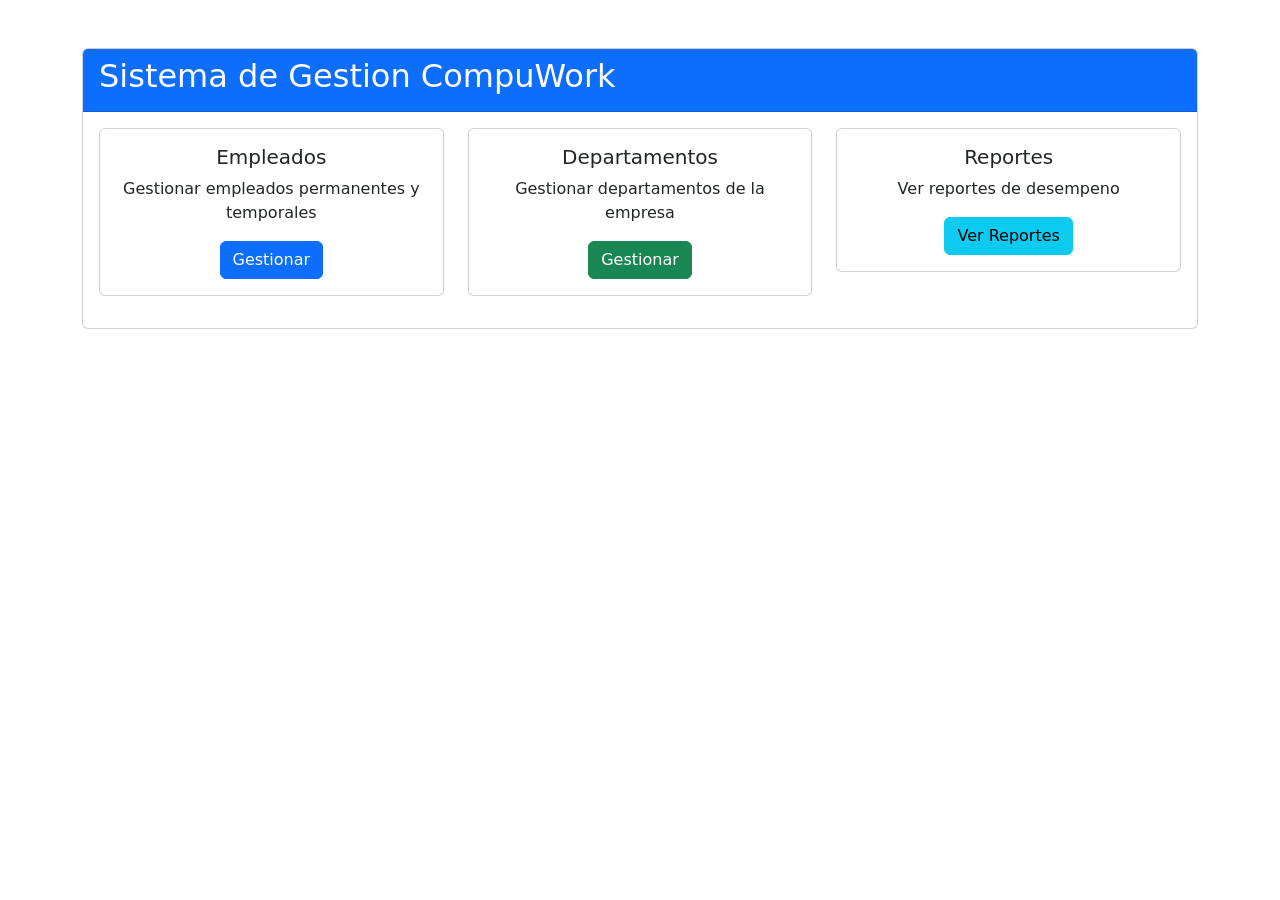
<file: src/main/resources/templates/index.html>
<!DOCTYPE html> 
<html xmlns:th="http://www.thymeleaf.org"> 
<head> 
    <meta charset="UTF-8"> 
    <title>CompuWork - Sistema RH</title> 
    <link href="https://cdn.jsdelivr.net/npm/bootstrap@5.3.0/dist/css/bootstrap.min.css" rel="stylesheet"> 
</head> 
<body> 
    <div class="container mt-5"> 
        <div class="card"> 
            <div class="card-header bg-primary text-white"> 
                <h2>Sistema de Gestion CompuWork</h2> 
            </div> 
            <div class="card-body"> 
                <div class="row"> 
                    <div class="col-md-4 mb-3"> 
                        <div class="card text-center"> 
                            <div class="card-body"> 
                                <h5 class="card-title">Empleados</h5> 
                                <p class="card-text">Gestionar empleados permanentes y temporales</p> 
                                <a th:href="@{/employees}" class="btn btn-primary">Gestionar</a> 
                            </div> 
                        </div> 
                    </div> 
                    <div class="col-md-4 mb-3"> 
                        <div class="card text-center"> 
                            <div class="card-body"> 
                                <h5 class="card-title">Departamentos</h5> 
                                <p class="card-text">Gestionar departamentos de la empresa</p> 
                                <a th:href="@{/departments}" class="btn btn-success">Gestionar</a> 
                            </div> 
                        </div> 
                    </div> 
                    <div class="col-md-4 mb-3"> 
                        <div class="card text-center"> 
                            <div class="card-body"> 
                                <h5 class="card-title">Reportes</h5> 
                                <p class="card-text">Ver reportes de desempeno</p> 
                                <a href="/compuwork/reports" class="btn btn-info">Ver Reportes</a>
                            </div> 
                        </div> 
                    </div> 
                </div> 
            </div> 
        </div> 
    </div> 
</body> 
</html>
</file>
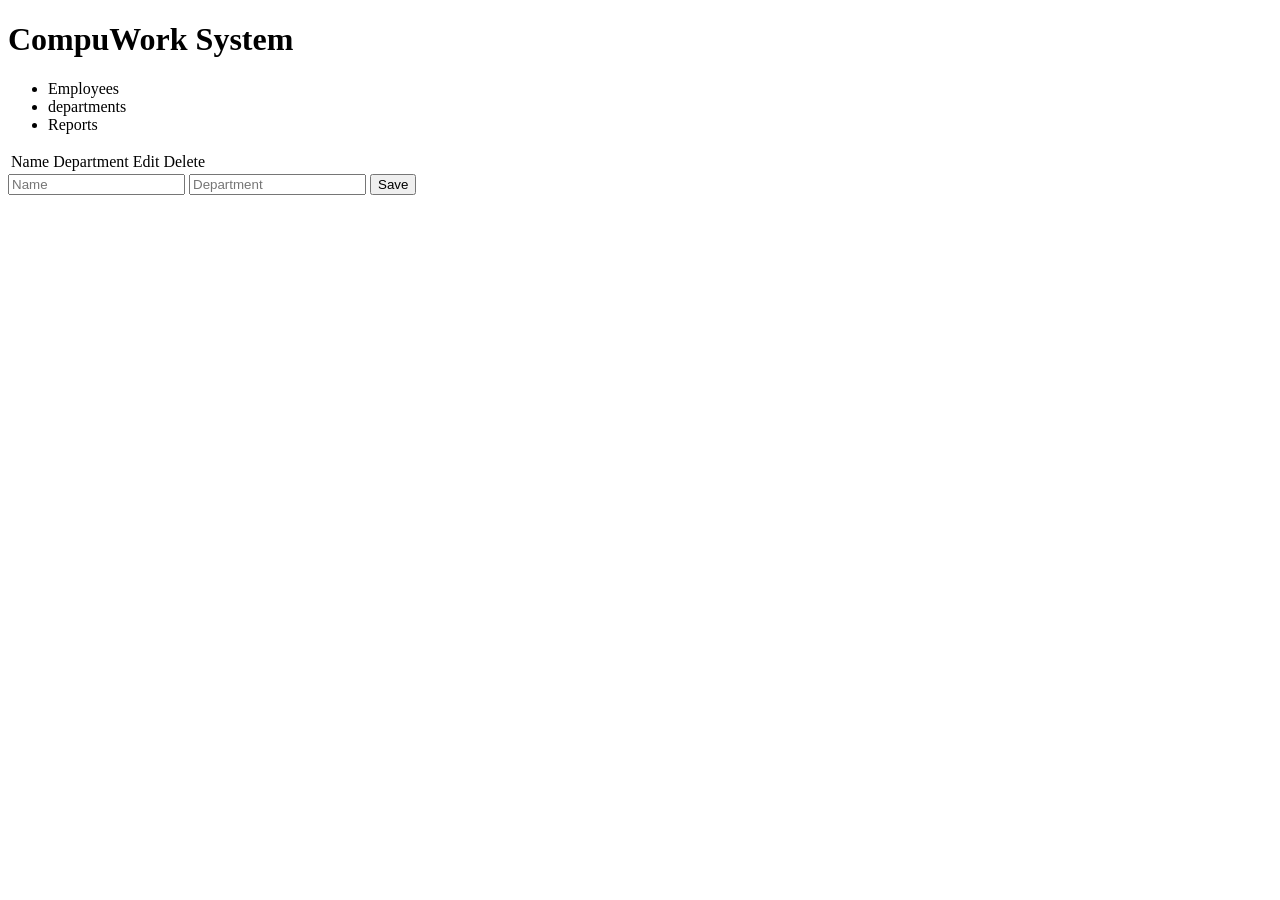
<file: CompuWork/src/main/resources/CompuWork.html>
<!DOCTYPE html>
<html xmlns:th="http://www.thymeleaf.org">
<head>
    <title>CompuWork System</title>
</head>
<body>
    <h1>CompuWork System</h1>
    <ul>
        <li><a th:href="@{/employees}">Employees</a></li>
        <li><a th:href="@{/departments}">departments</a></li>
        <li><a th:href="@{/reports}">Reports</a></li>
    </ul>
     <table>
        <tr th:each="employee : ${employees}">
            <td th:text="${employee.name}">Name</td>
            <td th:text="${employee.department.name}">Department</td>
            <td>
                <a th:href="@{/employees/{id}(id=${employee.id})}">Edit</a>
                <a th:href="@{/employees/{id}(id=${employee.id})}" th:method="delete">Delete</a>
            </td>
        </tr>
    </table>
    <form th:action="@{/employees}" th:method="post">
        <input type="text" th:field="*{name}" placeholder="Name">
        <input type="text" th:field="*{department.name}" placeholder="Department">
        <button type="submit">Save</button>
    </form> 

    <script>
        document.getElementById("Employee").addEventListener("submit", (event) => {
          event.preventDefault();
          const Department = document.getElementById('Department').value;
          const getName = document.getElementById("getName").value;
      
          fetch("http://localhost:8080/empleados", {
            method: 'POST',
            headers: {
              'Content-Type': 'application/json'
            },
            body: JSON.stringify({ name: getName, department: Department })
          })
          .then(response => response.json())
          .then((data) => {
            // handle successful response
            console.log(data);
          })
          .catch((error) => {
            // handle error
            console.error(error);
            document.getElementById('department').textContent = 'Error';
          });
        });
      </script>

</body> 
</html>
</file>
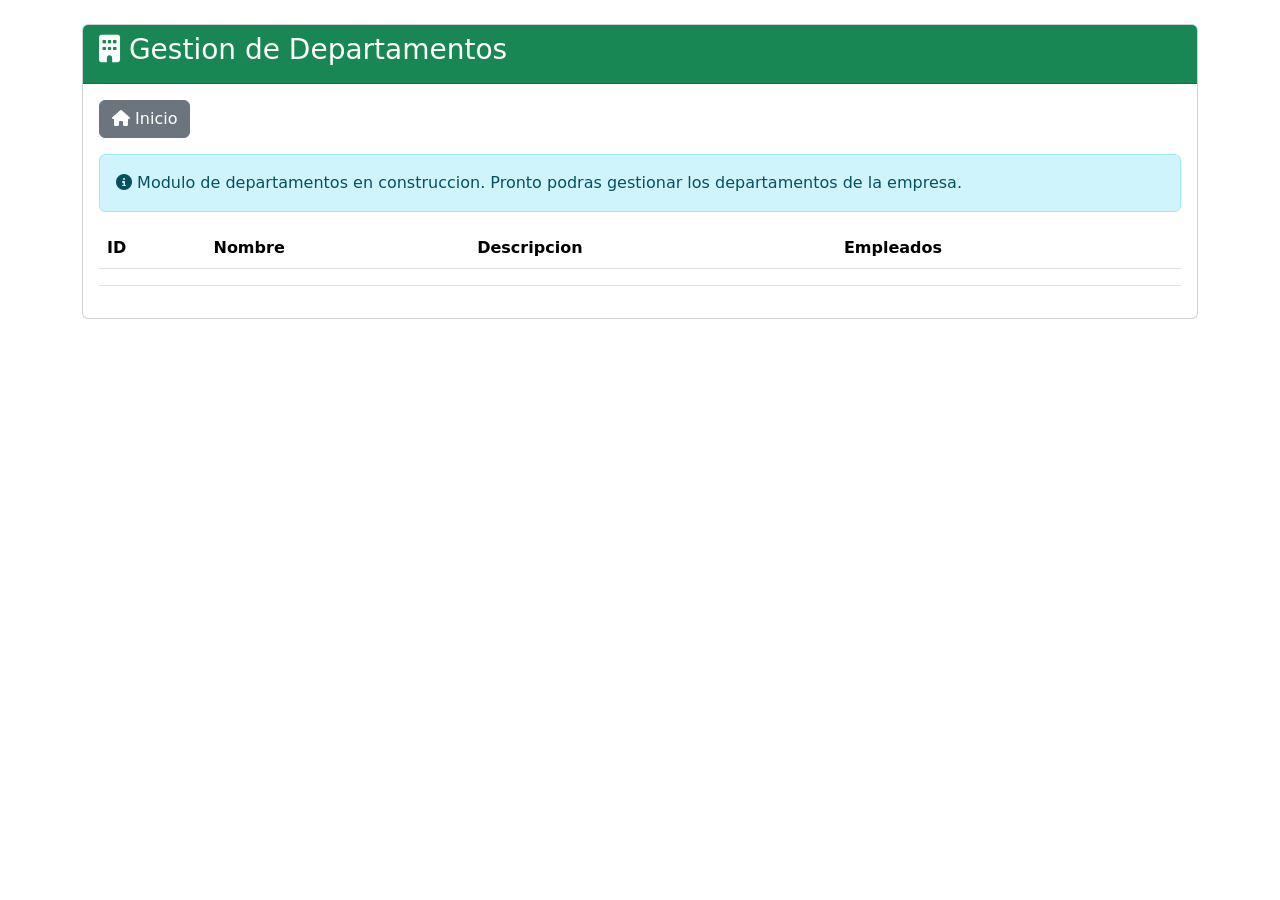
<file: src/main/resources/templates/departments.html>
<!DOCTYPE html> 
<html xmlns:th="http://www.thymeleaf.org"> 
<head> 
    <meta charset="UTF-8"> 
    <title>Gestion de Departamentos - CompuWork</title> 
    <link href="https://cdn.jsdelivr.net/npm/bootstrap@5.3.0/dist/css/bootstrap.min.css" rel="stylesheet"> 
    <link rel="stylesheet" href="https://cdnjs.cloudflare.com/ajax/libs/font-awesome/6.4.0/css/all.min.css"> 
</head> 
<body> 
    <div class="container mt-4"> 
        <div class="card"> 
            <div class="card-header bg-success text-white"> 
                <h3> <i class="fas fa-building"></i> Gestion de Departamentos</h3> 
            </div> 
            <div class="card-body"> 
                <a th:href="@{/}" class="btn btn-secondary mb-3"> <i class="fas fa-home"></i> Inicio</a> 
                <div class="alert alert-info"> 
                    <i class="fas fa-info-circle"></i> Modulo de departamentos en construccion. Pronto podras gestionar los departamentos de la empresa. 
                </div> 
                <table class="table"> 
                    <thead> 
                        <tr> 
                            <th>ID</th> 
                            <th>Nombre</th> 
                            <th>Descripcion</th> 
                            <th>Empleados</th> 
                        </tr> 
                    </thead> 
                    <tbody> 
                        <tr th:each="dept : ${departments}"> 
                            <td th:text="${dept.id}"></td> 
                            <td th:text="${dept.nombre}"></td> 
                            <td th:text="${dept.descripcion}"></td> 
                            <td th:text="${dept.employees.size()}"></td> 
                        </tr> 
                    </tbody> 
                </table> 
            </div> 
        </div> 
    </div> 
</body> 
</html>
</file>
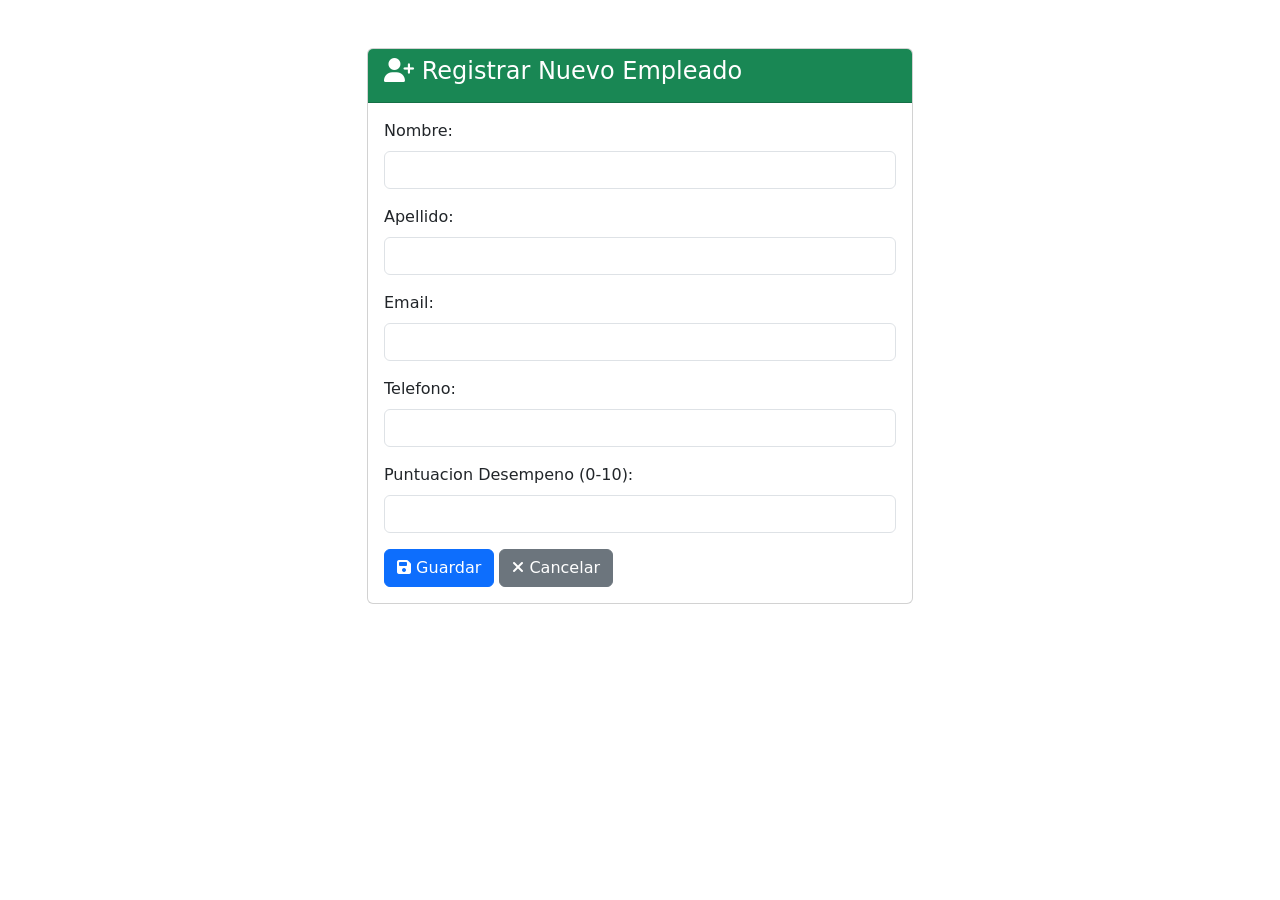
<file: src/main/resources/templates/employee-form.html>
<!DOCTYPE html>
<html xmlns:th="http://www.thymeleaf.org">
<head>
    <meta charset="UTF-8">
    <title>Nuevo Empleado - CompuWork</title>
    <link href="https://cdn.jsdelivr.net/npm/bootstrap@5.3.0/dist/css/bootstrap.min.css" rel="stylesheet">
    <link rel="stylesheet" href="https://cdnjs.cloudflare.com/ajax/libs/font-awesome/6.4.0/css/all.min.css">
</head>
<body>
    <div class="container mt-5">
        <div class="row justify-content-center">
            <div class="col-md-6">
                <div class="card">
                    <div class="card-header bg-success text-white">
                        <h4> <i class="fas fa-user-plus"></i> Registrar Nuevo Empleado</h4>
                    </div>
                    <div class="card-body">
                        <form action="/compuwork/employees" method="post">
                            <div class="mb-3">
                                <label class="form-label">Nombre:</label>
                                <input type="text" name="nombre" class="form-control" required>
                            </div>
                            <div class="mb-3">
                                <label class="form-label">Apellido:</label>
                                <input type="text" name="apellido" class="form-control" required>
                            </div>
                            <div class="mb-3">
                                <label class="form-label">Email:</label>
                                <input type="email" name="email" class="form-control" required>
                            </div>
                            <div class="mb-3">
                                <label class="form-label">Telefono:</label>
                                <input type="tel" name="telefono" class="form-control">
                            </div>
                            <div class="mb-3">
                                <label class="form-label">Puntuacion Desempeno (0-10):</label>
                                <input type="number" step="0.1" name="puntuacionDesempeno" class="form-control">
                            </div>
                            <button type="submit" class="btn btn-primary"> <i class="fas fa-save"></i> Guardar</button>
                            <a href="/compuwork/employees" class="btn btn-secondary"> <i class="fas fa-times"></i> Cancelar</a>
                        </form>
                    </div>
                </div>
            </div>
        </div>
    </div>
</body>
</html>
</file>
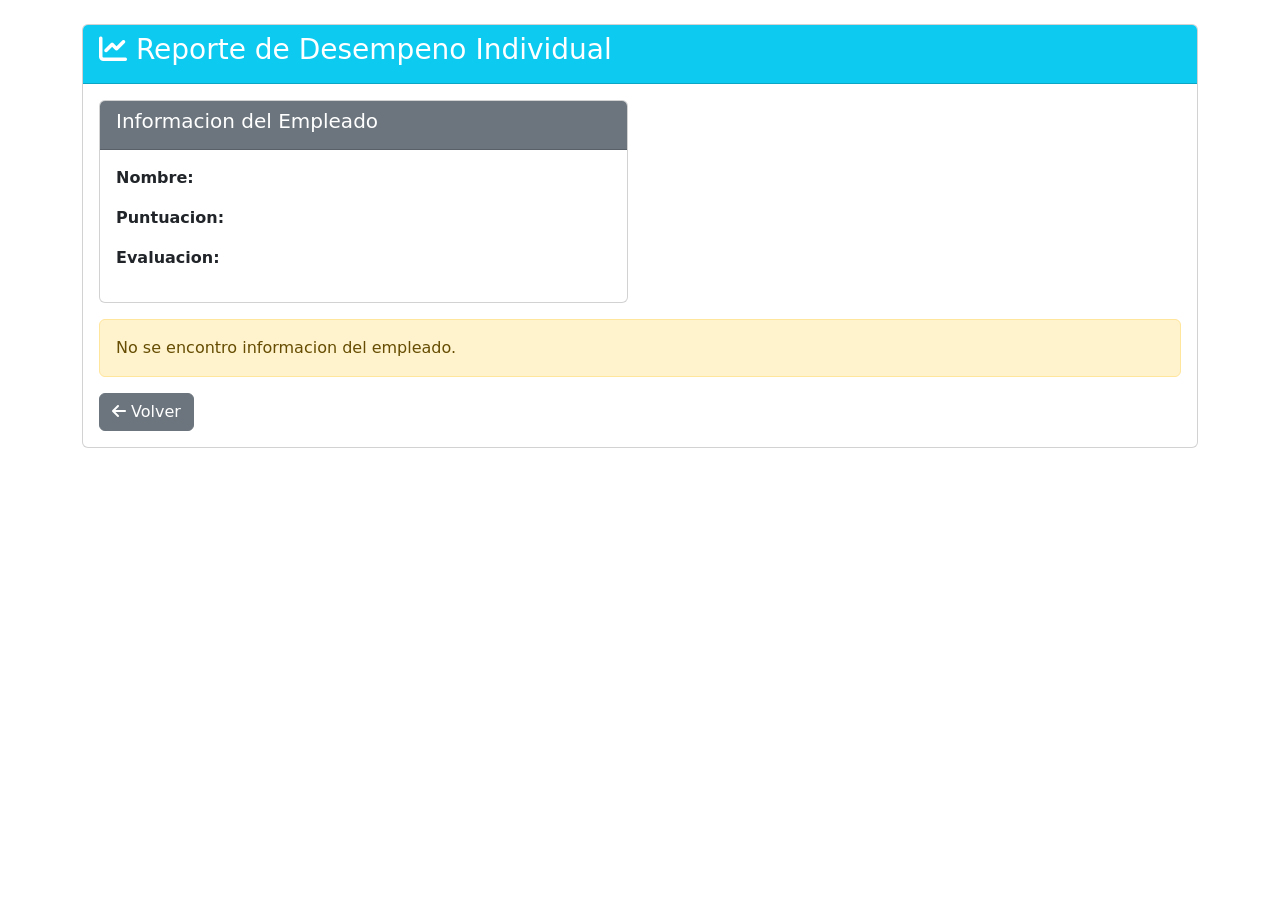
<file: src/main/resources/templates/employee-report.html>
<!DOCTYPE html>
<html xmlns:th="http://www.thymeleaf.org">
<head>
    <meta charset="UTF-8">
    <title>Reporte de Desempeno - CompuWork</title>
    <link href="https://cdn.jsdelivr.net/npm/bootstrap@5.3.0/dist/css/bootstrap.min.css" rel="stylesheet">
    <link rel="stylesheet" href="https://cdnjs.cloudflare.com/ajax/libs/font-awesome/6.4.0/css/all.min.css">
</head>
<body>
    <div class="container mt-4">
        <div class="card">
            <div class="card-header bg-info text-white">
                <h3> <i class="fas fa-chart-line"></i> Reporte de Desempeno Individual</h3>
            </div>
            <div class="card-body">
                <div th:if="${report != null}">
                    <div class="row">
                        <div class="col-md-6">
                            <div class="card mb-3">
                                <div class="card-header bg-secondary text-white">
                                    <h5>Informacion del Empleado</h5>
                                </div>
                                <div class="card-body">
                                    <p><strong>Nombre:</strong> <span th:text="${report.empleado}"></span></p>
                                    <p><strong>Puntuacion:</strong> <span th:text="${report.puntuacion}"></span></p>
                                    <p><strong>Evaluacion:</strong> <span th:text="${report.evaluacion}"></span></p>
                                </div>
                            </div>
                        </div>
                    </div>
                </div>
                <div th:unless="${report != null}" class="alert alert-warning">
                    No se encontro informacion del empleado.
                </div>
                <a th:href="@{/employees}" class="btn btn-secondary"> <i class="fas fa-arrow-left"></i> Volver</a>
            </div>
        </div>
    </div>
</body>
</html>
</file>
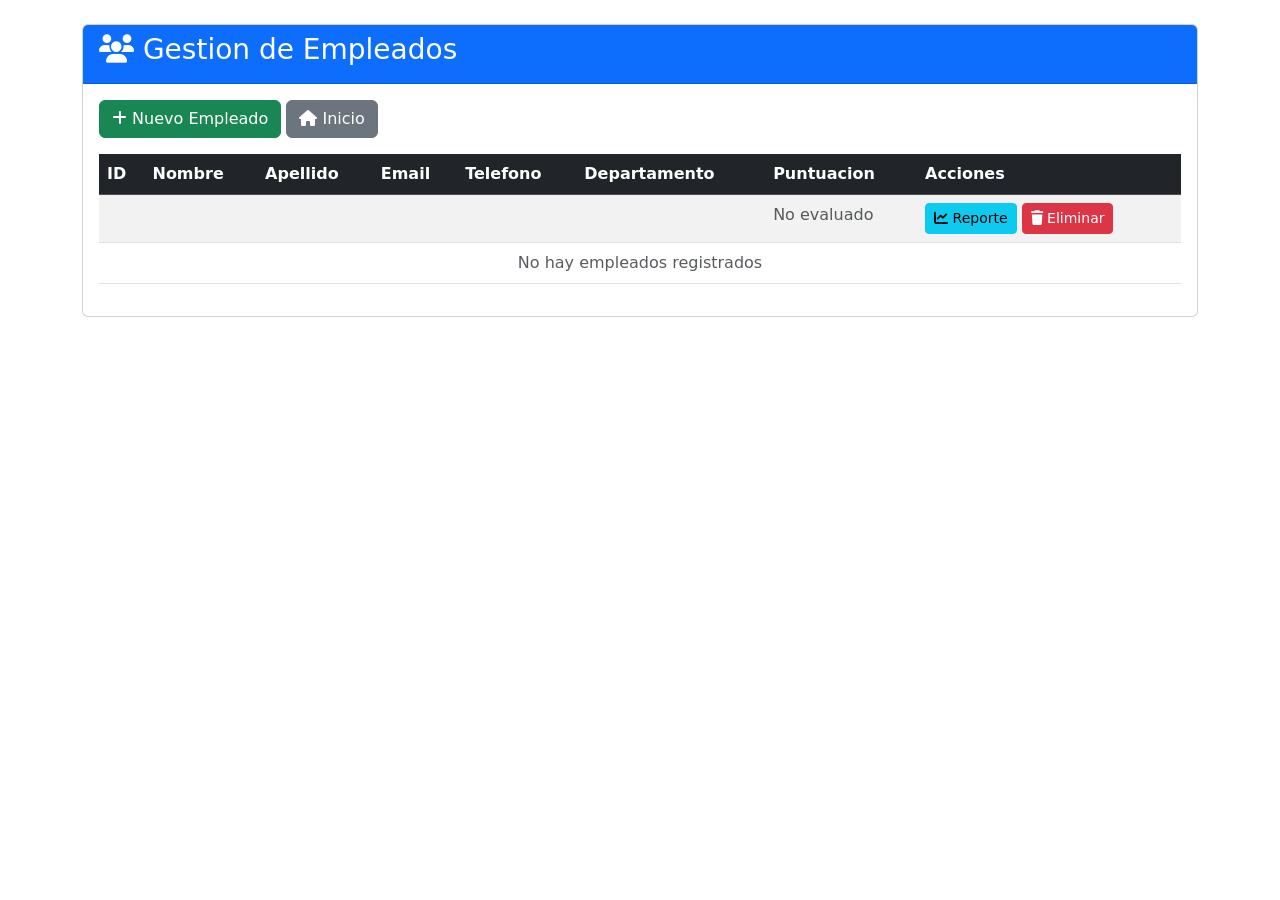
<file: src/main/resources/templates/employees.html>
<!DOCTYPE html> 
<html xmlns:th="http://www.thymeleaf.org"> 
<head> 
    <meta charset="UTF-8"> 
    <title>Gestion de Empleados - CompuWork</title> 
    <link href="https://cdn.jsdelivr.net/npm/bootstrap@5.3.0/dist/css/bootstrap.min.css" rel="stylesheet"> 
    <link rel="stylesheet" href="https://cdnjs.cloudflare.com/ajax/libs/font-awesome/6.4.0/css/all.min.css"> 
</head> 
<body> 
    <div class="container mt-4"> 
        <div class="card"> 
            <div class="card-header bg-primary text-white"> 
                <h3> <i class="fas fa-users"></i> Gestion de Empleados</h3> 
            </div> 
            <div class="card-body"> 
                <a th:href="@{/employees/new}" class="btn btn-success mb-3"> <i class="fas fa-plus"></i> Nuevo Empleado</a> 
                <a th:href="@{/}" class="btn btn-secondary mb-3"> <i class="fas fa-home"></i> Inicio</a> 
 
                <table class="table table-striped table-hover"> 
                    <thead class="table-dark"> 
                        <tr> 
                            <th>ID</th> 
                            <th>Nombre</th> 
                            <th>Apellido</th> 
                            <th>Email</th> 
                            <th>Telefono</th> 
                            <th>Departamento</th> 
                            <th>Puntuacion</th> 
                            <th>Acciones</th> 
                        </tr> 
                    </thead> 
                    <tbody> 
                        <tr th:each="emp : ${employees}"> 
                            <td th:text="${emp.id}"></td> 
                            <td th:text="${emp.nombre}"></td> 
                            <td th:text="${emp.apellido}"></td> 
                            <td th:text="${emp.email}"></td> 
                            <td th:text="${emp.telefono}"></td> 
                            <td th:text="${emp.department != null ? emp.department.nombre : 'Sin asignar'}"></td> 
                            <td> 
                                <span th:if="${emp.puntuacionDesempeno != null}" th:text="${emp.puntuacionDesempeno}"></span> 
                                <span th:unless="${emp.puntuacionDesempeno != null}" class="text-muted">No evaluado</span> 
                            </td> 
                            <td> 
                                <a th:href="@{/employees/report/{id}(id=${emp.id})}" class="btn btn-sm btn-info"> <i class="fas fa-chart-line"></i> Reporte</a> 
                                <a th:href="@{/employees/delete/{id}(id=${emp.id})}" class="btn btn-sm btn-danger" onclick="return confirm('�Eliminar este empleado?')"> <i class="fas fa-trash"></i> Eliminar</a> 
                            </td> 
                        </tr> 
                        <tr th:if="${employees.isEmpty()}"> 
                            <td colspan="8" class="text-center text-muted">No hay empleados registrados</td> 
                        </tr> 
                    </tbody> 
                </table> 
            </div> 
        </div> 
    </div> 
    <script src="https://cdn.jsdelivr.net/npm/bootstrap@5.3.0/dist/js/bootstrap.bundle.min.js"></script>
<script th:src="@{/js/main.js}"></script>
<script th:src="@{/js/employees.js}"></script>
</body> 
</html>
</file>
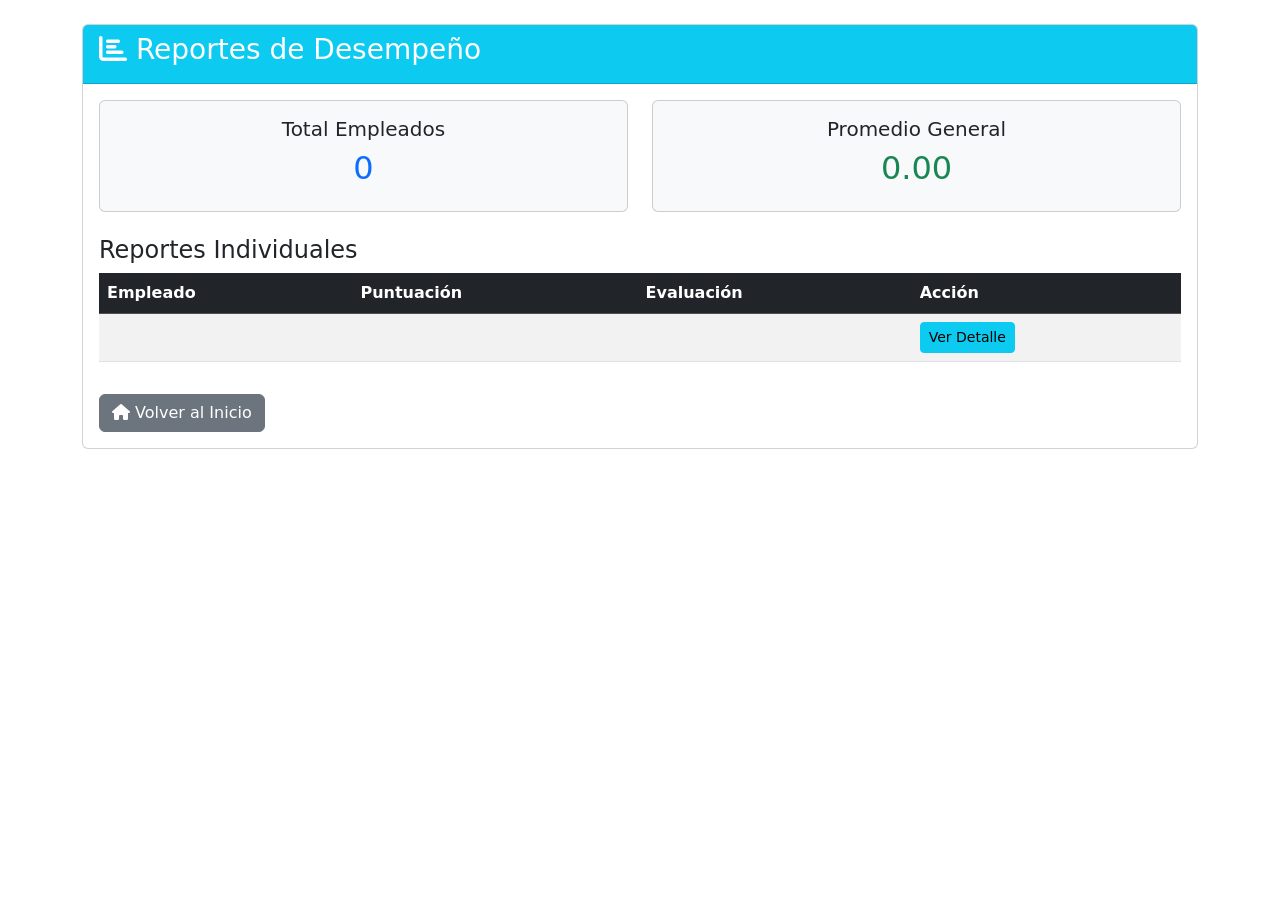
<file: src/main/resources/templates/reports.html>
<!DOCTYPE html>
<html xmlns:th="http://www.thymeleaf.org">
<head>
    <meta charset="UTF-8">
    <title>Reportes de Desempeño - CompuWork</title>
    <link href="https://cdn.jsdelivr.net/npm/bootstrap@5.3.0/dist/css/bootstrap.min.css" rel="stylesheet">
    <link rel="stylesheet" href="https://cdnjs.cloudflare.com/ajax/libs/font-awesome/6.4.0/css/all.min.css">
</head>
<body>
    <div class="container mt-4">
        <div class="card">
            <div class="card-header bg-info text-white">
                <h3> <i class="fas fa-chart-bar"></i> Reportes de Desempeño</h3>
            </div>
            <div class="card-body">
                
                <div class="row mb-4">
                    <div class="col-md-6">
                        <div class="card bg-light">
                            <div class="card-body text-center">
                                <h5>Total Empleados</h5>
                                <h2 class="text-primary" th:text="${totalEmpleados}">0</h2>
                            </div>
                        </div>
                    </div>
                    <div class="col-md-6">
                        <div class="card bg-light">
                            <div class="card-body text-center">
                                <h5>Promedio General</h5>
                                <h2 class="text-success" th:text="${#numbers.formatDecimal(promedioGeneral, 1, 2)}">0.00</h2>
                            </div>
                        </div>
                    </div>
                </div>
                
                <h4>Reportes Individuales</h4>
                <table class="table table-striped table-hover">
                    <thead class="table-dark">
                        <tr>
                            <th>Empleado</th>
                            <th>Puntuación</th>
                            <th>Evaluación</th>
                            <th>Acción</th>
                        </tr>
                    </thead>
                    <tbody>
                        <tr th:each="report : ${reports}">
                            <td th:text="${report.empleado}"></td>
                            <td th:text="${report.puntuacion}"></td>
                            <td>
                                <span th:text="${report.evaluacion}" 
                                      th:classappend="${report.evaluacion == 'Excelente'} ? 'badge bg-success' : 
                                                     ${report.evaluacion == 'Bueno'} ? 'badge bg-primary' :
                                                     ${report.evaluacion == 'Regular'} ? 'badge bg-warning' : 
                                                     'badge bg-danger'">
                                </span>
                            </td>
                            <td>
                                <a th:href="@{/employees/report/{id}(id=${report.id})}" class="btn btn-sm btn-info">Ver Detalle</a>
                            </td>
                        </tr>
                    </tbody>
                </table>
                
                <a th:href="@{/}" class="btn btn-secondary mt-3"> <i class="fas fa-home"></i> Volver al Inicio</a>
            </div>
        </div>
    </div>
</body>
</html>
</file>
